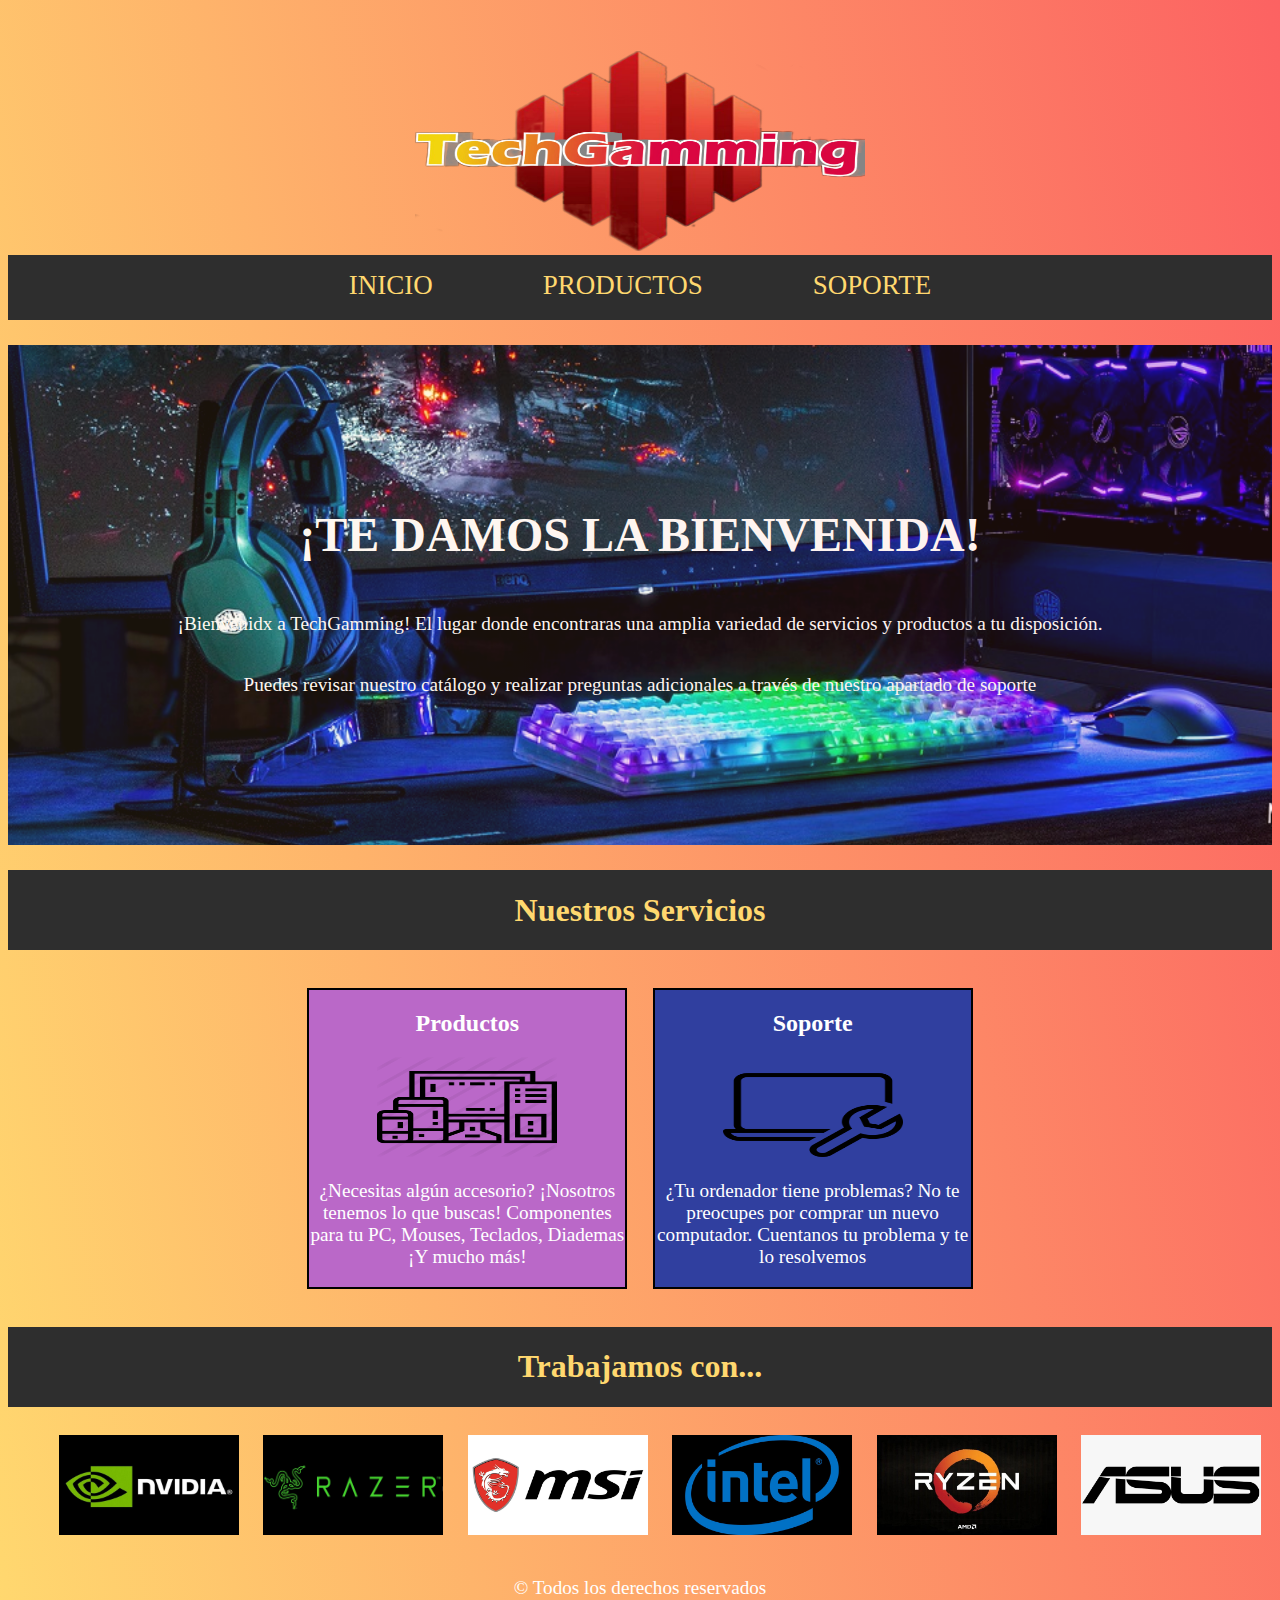
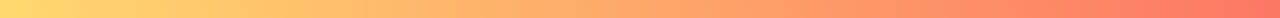
<file: index.html>
<!DOCTYPE html>
<html lang="en">

<head>
    <meta charset="UTF-8">
    <meta name="viewport" content="width=device-width, initial-scale=1.0">
    <title>Inicio</title>
    <link rel="stylesheet" href="css/estilo.css">
    <link rel="icon" href="imagenes/icono.ico" type="image/png" />

</head>

<body>
    <div class="contenedor">
        <header>
            <img src="imagenes/logo.png" alt="logo">
        </header>
        <div class="btn_menu">
            <h1>MENÚ</h1>
        </div>
        <nav>
            <ul class="navigation">
                <li class="item"><a class="botones" href="">Inicio</a></li>
                <li class="item"><a class="botones" href="productos.html">Productos</a></li>
                <li class="item"><a class="botones" href="soporte.html">Soporte</a></li>
            </ul>
        </nav>
        <article class="bienvenida">
            <h1 class="titulo_bienvenida">¡TE DAMOS LA BIENVENIDA!</h1>
            <p>¡Bienvenidx a TechGamming! El lugar donde encontraras una amplia variedad de servicios y productos a tu disposición.</p>
            <p>Puedes revisar nuestro catálogo y realizar preguntas adicionales a través de nuestro apartado de soporte</p>
        </article>
        <div class="separador">
            <h1>Nuestros Servicios</h1>
        </div>
        <section class="cuerpo_servicios">
            <div class="productos_index">
                <h2>Productos</h2>
                <a href="productos.html"> <img class="publi" alt="Logo computadora" src="imagenes/computadora.png" /></a>
                <p>¿Necesitas algún accesorio? ¡Nosotros tenemos lo que buscas! Componentes para tu PC, Mouses, Teclados, Diademas ¡Y mucho más!</p>
            </div>

            <div class="soporte_index">
                <h2>Soporte</h2>
                <a href="soporte.html"> <img class="publi" alt="Logo soporte" src="imagenes/soporte.png" /></a>
                <p>¿Tu ordenador tiene problemas? No te preocupes por comprar un nuevo computador. Cuentanos tu problema y te lo resolvemos</p>
            </div>
        </section>
    </div>
    <div class="separador2">
        <h1>Trabajamos con...</h1>
    </div>
    <section>
        <ul class="publicidad">
            <li>
                <a href="http://www.nvidia.com/"> <img class="publi" alt="Logo Nvidia" src="imagenes/nvidia.jpg" /></a>
            </li>
            <li>
                <a href="http://www.razer.com/"> <img class="publi" alt="Logo Razer" src="imagenes/razer.jpg" /></a>
            </li>
            <li>
                <a href="http://www.msi.com/"> <img class="publi" alt="Logo MSI" src="imagenes/msi.jpg" /></a>
            </li>
            <li>
                <a href="http://www.intel.com/"> <img class="publi" alt="Logo Razer" src="imagenes/intel.jpg" /></a>
            </li>
            <li>
                <a href="https://www.amd.com/es/ryzen"> <img class="publi" alt="Logo Ryzen" src="imagenes/ryzen.jpg" /></a>
            </li>
            <li>
                <a href="http://www.asus.com/"> <img class="publi" alt="Logo Asus" src="imagenes/asus.jpg" /></a>
            </li>
        </ul>
    </section>
    <footer>
        <p>&copy Todos los derechos reservados</p>
    </footer>
    </div>
    <script src="js/menu.js"></script>
</body>

</html>
</file>
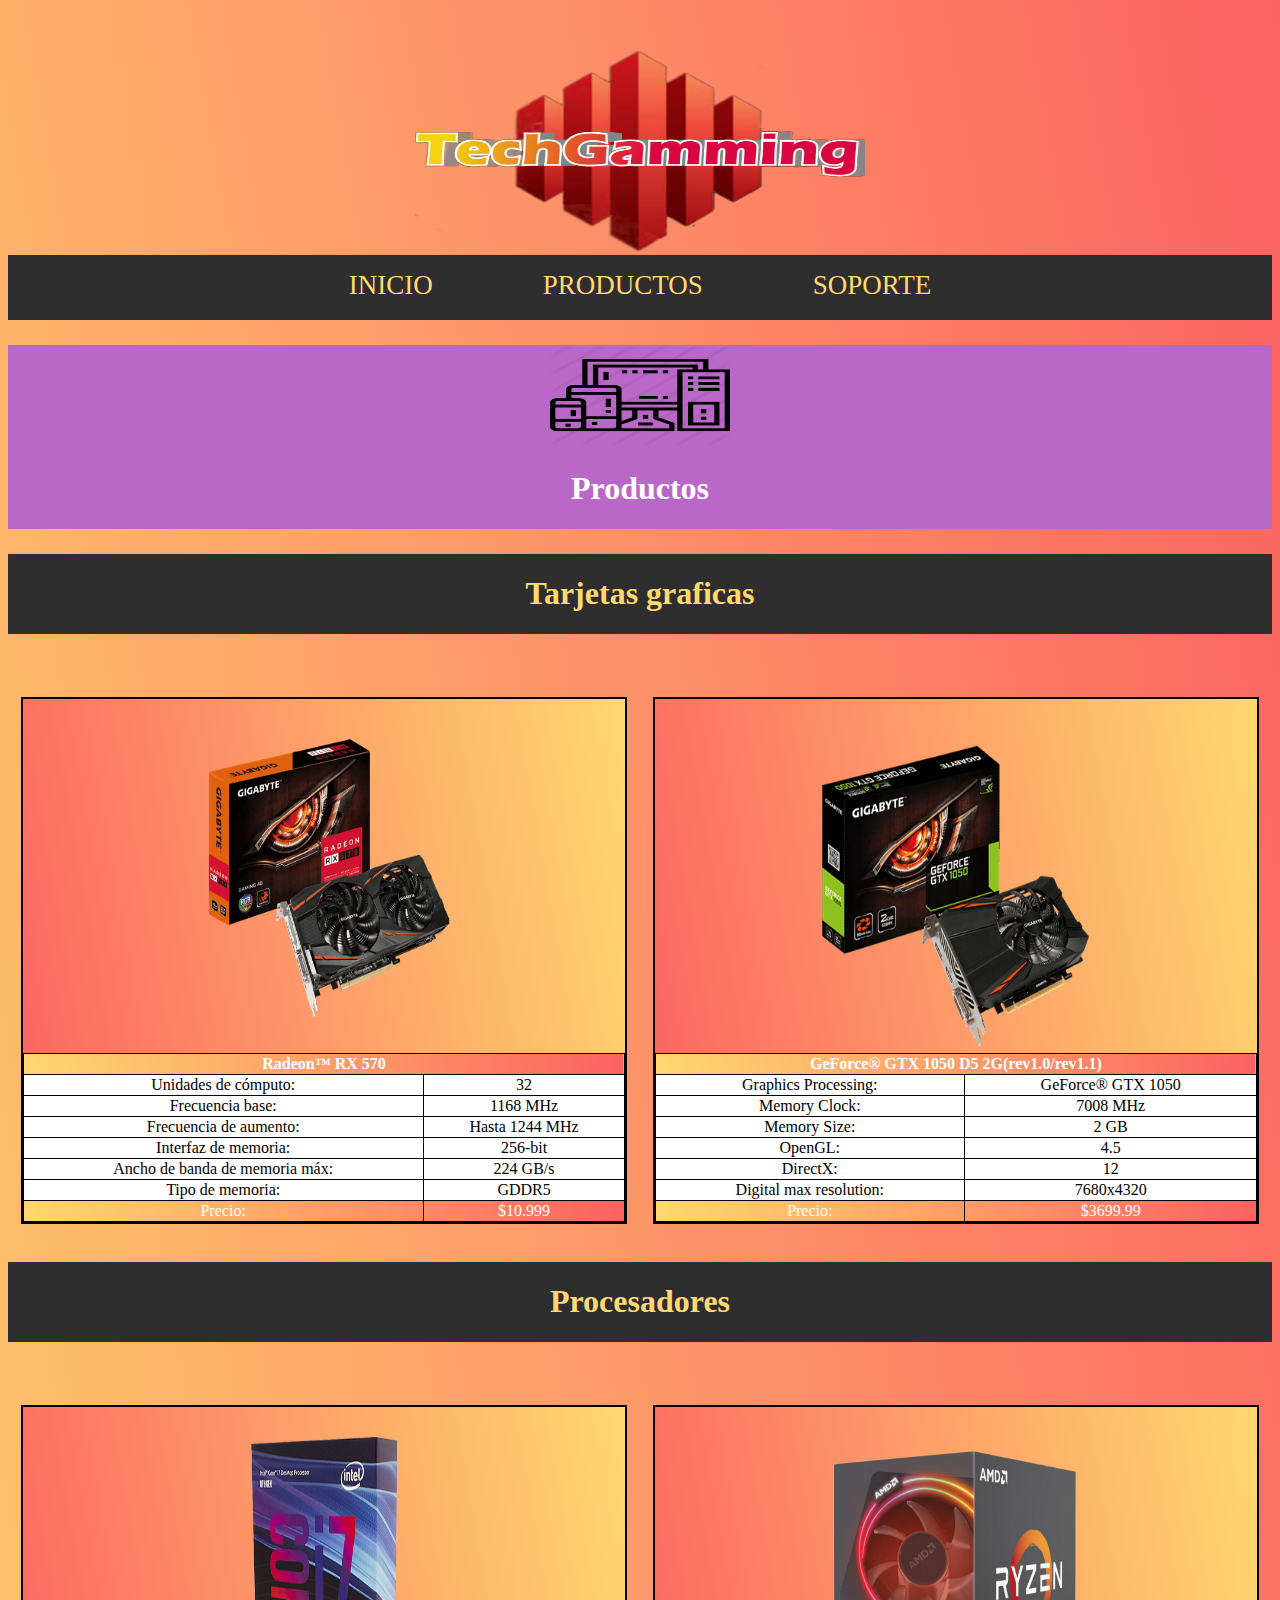
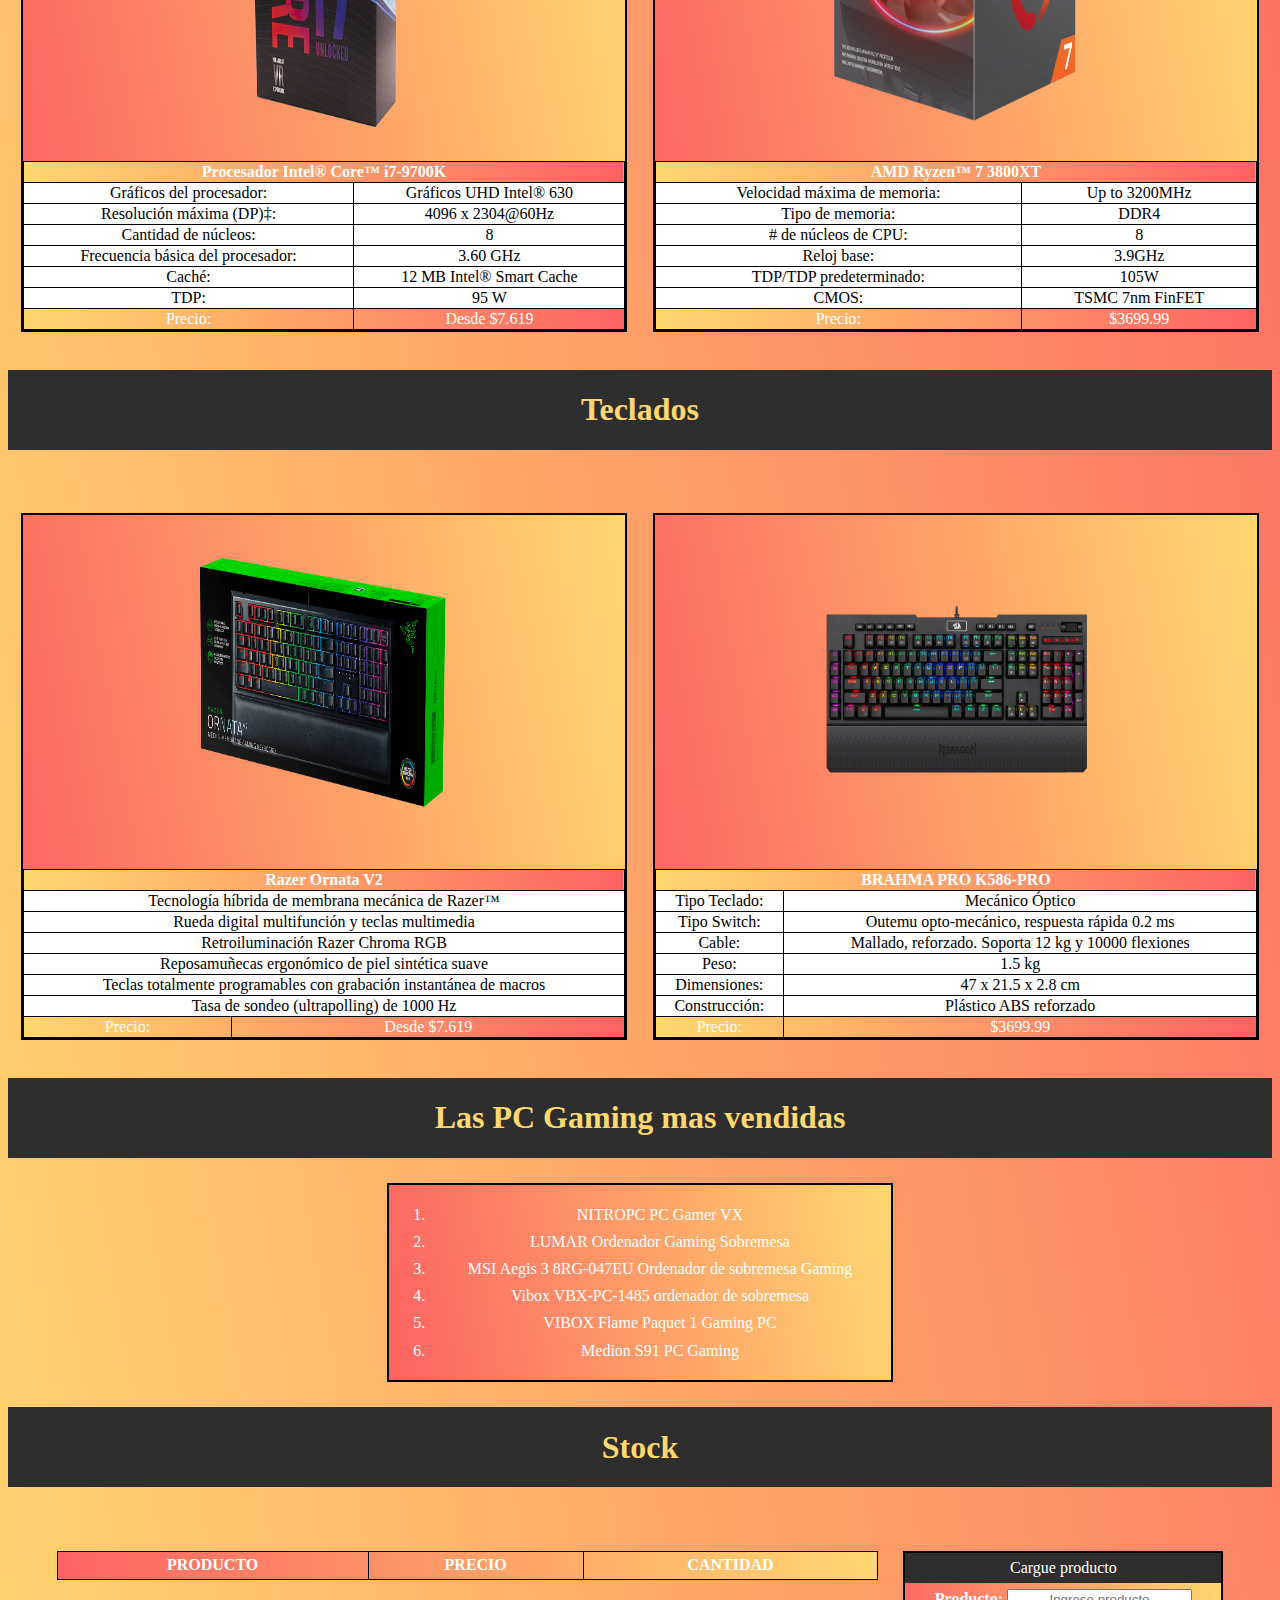
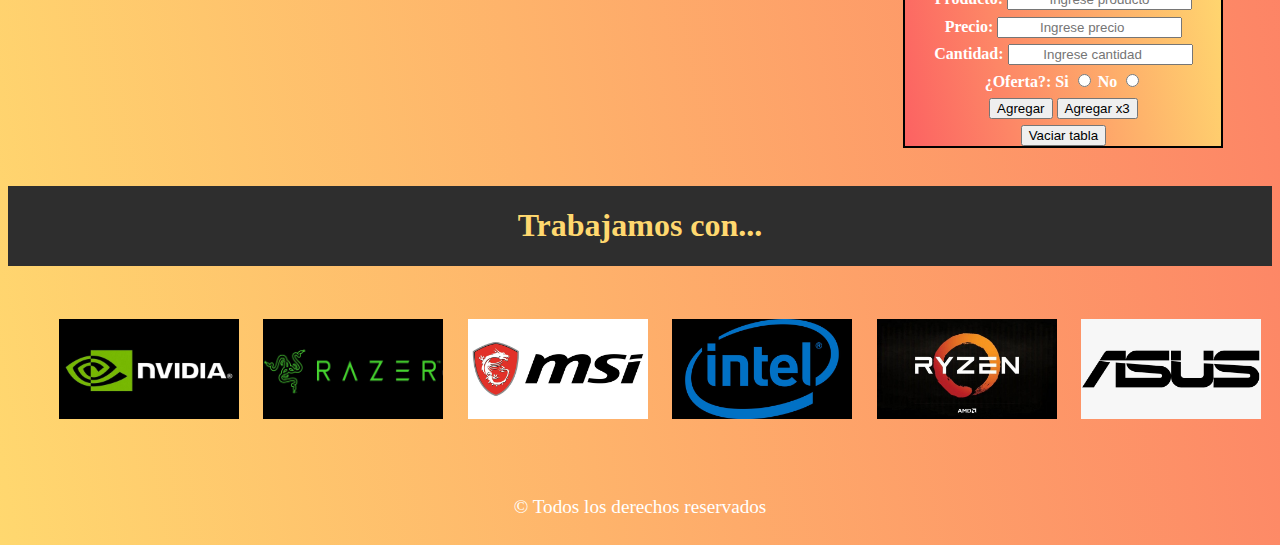
<file: productos.html>
<!DOCTYPE html>
<html lang="en">

<head>
    <meta charset="UTF-8">
    <meta name="viewport" content="width=device-width, initial-scale=1.0">
    <title>Productos</title>
    <link rel="stylesheet" href="css/estilo.css">
    <link rel="icon" href="imagenes/icono.ico" type="image/png" />
</head>

<body>
    <div class="contenedor">
        <header>
            <img src="imagenes/logo.png" alt="">
        </header>
        <div class="btn_menu">
            <h1>MENÚ</h1>
        </div>
        <nav>
            <ul class="navigation">
                <li class="item"><a class="botones" href="index.html">Inicio</a></li>
                <li class="item"><a class="botones" href="productos.html">Productos</a></li>
                <li class="item"><a class="botones" href="soporte.html">Soporte</a></li>
            </ul>
        </nav>
        <div class="seccion_productos">
            <a href="productos.html"> <img class="publi" alt="Logo computadora" src="imagenes/computadora.png" /></a>
            <h1>Productos</h1>
        </div>
        <div class="separador">
            <h1>Tarjetas graficas</h1>
        </div>
        <div class="cuerpo_tablas">
            <div class="tabla">
                <img class="imagen_tabla" src="imagenes/tarjeta1.png" alt="Imagen Tarjeta">
                <table>
                    <thead>
                        <tr>
                            <th colspan="2">Radeon™ RX 570</th>
                        </tr>
                    </thead>
                    <tfoot>
                        <tr>
                            <td>Precio:</td>
                            <td>$10.999</td>
                        </tr>
                    </tfoot>
                    <tbody>
                        <tr>
                            <td>Unidades de cómputo:</td>
                            <td>32</td>
                        </tr>
                        <tr>
                            <td>Frecuencia base:</td>
                            <td>1168 MHz</td>
                        </tr>
                        <tr>
                            <td>Frecuencia de aumento:</td>
                            <td>Hasta 1244 MHz</td>
                        </tr>
                        <tr>
                            <td>Interfaz de memoria:</td>
                            <td>256-bit</td>
                        </tr>
                        <tr>
                            <td>Ancho de banda de memoria máx:</td>
                            <td>224 GB/s</td>
                        </tr>
                        <tr>
                            <td>Tipo de memoria:</td>
                            <td>GDDR5</td>
                        </tr>
                </table>
            </div>
            <div class="tabla">
                <img class="imagen_tabla" src="imagenes/tarjeta2.png" alt="Imagen Tarjeta">
                <table>
                    <thead>
                        <tr>
                            <th colspan="2">GeForce® GTX 1050 D5 2G(rev1.0/rev1.1)</th>
                        </tr>
                    </thead>
                    <tfoot>
                        <tr>
                            <td>Precio:</td>
                            <td>$3699.99</td>
                        </tr>
                    </tfoot>
                    <tbody>
                        <tr>
                            <td>Graphics Processing: </td>
                            <td>GeForce® GTX 1050</td>
                        </tr>
                        <tr>
                            <td>Memory Clock:</td>
                            <td>7‎008 MHz</td>
                        </tr>
                        <tr>
                            <td>Memory Size:</td>
                            <td>2‎ GB</td>
                        </tr>
                        <tr>
                            <td>OpenGL:</td>
                            <td>4‎.5</td>
                        </tr>
                        <tr>
                            <td>DirectX:</td>
                            <td>1‎2</td>
                        </tr>
                        <tr>
                            <td>Digital max resolution: </td>
                            <td>7‎680x4320</td>
                        </tr>
                </table>
            </div>
        </div>
        <div class="separador">
            <h1>Procesadores</h1>
        </div>
        <div class="cuerpo_tablas">
            <div class="tabla">

                <img class="imagen_tabla" src="imagenes/procesador1.png" alt="Procesador">

                <table>
                    <thead>
                        <tr>
                            <th colspan="2">Procesador Intel® Core™ i7-9700K </th>
                        </tr>
                    </thead>
                    <tfoot>
                        <tr>
                            <td>Precio:</td>
                            <td>Desde $7.619</td>
                        </tr>
                    </tfoot>
                    <tbody>
                        <tr>
                            <td>Gráficos del procesador:</td>
                            <td>Gráficos UHD Intel® 630</td>
                        </tr>
                        <tr>
                            <td>Resolución máxima (DP)‡:</td>
                            <td>4096 x 2304@60Hz</td>
                        </tr>
                        <tr>
                            <td>Cantidad de núcleos: </td>
                            <td>8</td>
                        </tr>
                        <tr>
                            <td>Frecuencia básica del procesador:</td>
                            <td>3.60 GHz</td>
                        </tr>
                        <tr>
                            <td>Caché:</td>
                            <td>12 MB Intel® Smart Cache</td>
                        </tr>
                        <tr>
                            <td>TDP:</td>
                            <td>95 W</td>
                        </tr>
                </table>
            </div>
            <div class="tabla">
                <img class="imagen_tabla" src="imagenes/procesador2.png" alt="Procesador">
                <table>
                    <thead>
                        <tr>
                            <th colspan="2">AMD Ryzen™ 7 3800XT</th>
                        </tr>
                    </thead>
                    <tfoot>
                        <tr>
                            <td>Precio:</td>
                            <td>$3699.99</td>
                        </tr>
                    </tfoot>
                    <tbody>
                        <tr>
                            <td>Velocidad máxima de memoria: </td>
                            <td>Up to 3200MHz</td>
                        </tr>
                        <tr>
                            <td>Tipo de memoria:</td>
                            <td>DDR4</td>
                        </tr>
                        <tr>
                            <td># de núcleos de CPU:</td>
                            <td>8</td>
                        </tr>
                        <tr>
                            <td>Reloj base:</td>
                            <td> 3.9GHz</td>
                        </tr>
                        <tr>
                            <td>TDP/TDP predeterminado:</td>
                            <td>105W</td>
                        </tr>
                        <tr>
                            <td>CMOS:</td>
                            <td>TSMC 7nm FinFET</td>
                        </tr>
                </table>
            </div>
        </div>
        <div class="separador">
            <h1>Teclados</h1>
        </div>
        <div class="cuerpo_tablas">
            <div class="tabla">

                <img class="imagen_tabla" src="imagenes/teclado1.png" alt="Teclado">

                <table>
                    <thead>
                        <tr>
                            <th colspan="2">Razer Ornata V2 </th>
                        </tr>
                    </thead>
                    <tfoot>
                        <tr>
                            <td>Precio:</td>
                            <td>Desde $7.619</td>
                        </tr>
                    </tfoot>
                    <tbody>
                        <tr>
                            <td colspan="2">Tecnología híbrida de membrana mecánica de Razer™</td>
                        </tr>
                        <tr>
                            <td colspan="2">Rueda digital multifunción y teclas multimedia</td>
                        </tr>
                        <tr>
                            <td colspan="2">Retroiluminación Razer Chroma RGB </td>
                        </tr>
                        <tr>
                            <td colspan="2">Reposamuñecas ergonómico de piel sintética suave</td>
                        </tr>
                        <tr>
                            <td colspan="2">Teclas totalmente programables con grabación instantánea de macros</td>
                        </tr>
                        <tr>
                            <td colspan="2">Tasa de sondeo (ultrapolling) de 1000 Hz</td>
                        </tr>
                </table>
            </div>
            <div class="tabla">
                <img class="imagen_tabla" src="imagenes/teclado2.png" alt="Teclado">
                <table>
                    <thead>
                        <tr>
                            <th colspan="2">BRAHMA PRO K586-PRO</th>
                        </tr>
                    </thead>
                    <tfoot>
                        <tr>
                            <td>Precio:</td>
                            <td>$3699.99</td>
                        </tr>
                    </tfoot>
                    <tbody>
                        <tr>
                            <td>Tipo Teclado:</td>
                            <td>Mecánico Óptico</td>
                        </tr>
                        <tr>
                            <td>Tipo Switch:</td>
                            <td>Outemu opto-mecánico, respuesta rápida 0.2 ms</td>
                        </tr>
                        <tr>
                            <td>Cable:</td>
                            <td>Mallado, reforzado. Soporta 12 kg y 10000 flexiones</td>
                        </tr>
                        <tr>
                            <td>Peso:</td>
                            <td>1.5 kg</td>
                        </tr>
                        <tr>
                            <td>Dimensiones:</td>
                            <td> 47 x 21.5 x 2.8 cm</td>
                        </tr>
                        <tr>
                            <td>Construcción:</td>
                            <td>Plástico ABS reforzado</td>
                        </tr>
                </table>
            </div>
        </div>
        <div class="separador">
            <h1>Las PC Gaming mas vendidas</h1>
        </div>
        <div class="listaVendidos">
            <ol>
                <li>NITROPC PC Gamer VX </li>
                <li>LUMAR Ordenador Gaming Sobremesa </li>
                <li>MSI Aegis 3 8RG-047EU Ordenador de sobremesa Gaming </li>
                <li>Vibox VBX-PC-1485 ordenador de sobremesa </li>
                <li>VIBOX Flame Paquet 1 Gaming PC</li>
                <li>Medion S91 PC Gaming </li>
            </ol>
        </div>
        <div class="separador">
            <h1>Stock</h1>
        </div>
        <div class="cuerpo_stock">
            <div class="tabla_dinamica">
                <table id="table">
                    <tr class="stock">
                        <td>Producto</td>
                        <td>Precio</td>
                        <td>Cantidad</td>
                    </tr>
                </table>
            </div>
            <div class="formulario_dinamico">
                <form name="formulario_dinamico">
                    <div class="title_dinamico">
                        Cargue producto
                    </div>
                    <div>
                        <label for="producto"> Producto: </label>
                        <input type="text" id="producto" name="producto" placeholder="Ingrese producto">
                    </div>
                    <div>
                        <label for="number">Precio:</label>
                        <input type="number" id="precio" name="number" placeholder="Ingrese precio">
                    </div>
                    <div>
                        <label for="cant">Cantidad:</label>
                        <input type="number" id="cantidad" name="cant" placeholder="Ingrese cantidad">
                    </div>
                    <div>
                        <label>¿Oferta?:</label>
                        <label for="oferta">Si</label>
                        <input type="radio" name="oferta" value="si">
                        <label for="oferta">No</label>
                        <input type="radio" name="oferta" value="no">
                    </div>
                    <div>
                        <button type="button" id="btnAdd">Agregar</button>
                        <button type="button" id="btn3">Agregar x3</button>
                    </div>
                    <div>
                        <button type="button" id="btnVaciar">Vaciar tabla</button>
                    </div>
                </form>
            </div>
        </div>
        <div class="separador2">
            <h1>Trabajamos con...</h1>
        </div>
        <div>
            <ul class="publicidad">
                <li>
                    <a href="http://www.nvidia.com/"> <img class="publi" alt="Logo Nvidia" src="imagenes/nvidia.jpg" /></a>
                </li>
                <li>
                    <a href="http://www.razer.com/"> <img class="publi" alt="Logo Razer" src="imagenes/razer.jpg" /></a>
                </li>
                <li>
                    <a href="http://www.msi.com/"> <img class="publi" alt="Logo MSI" src="imagenes/msi.jpg" /></a>
                </li>
                <li>
                    <a href="http://www.intel.com/"> <img class="publi" alt="Logo Razer" src="imagenes/intel.jpg" /></a>
                </li>
                <li>
                    <a href="https://www.amd.com/es/ryzen"> <img class="publi" alt="Logo Ryzen" src="imagenes/ryzen.jpg" /></a>
                </li>
                <li>
                    <a href="http://www.asus.com/"> <img class="publi" alt="Logo Asus" src="imagenes/asus.jpg" /></a>
                </li>
            </ul>
        </div>
        <footer>
            <p>&copy Todos los derechos reservados</p>
        </footer>
    </div>
    <script src="js/menu.js"></script>
    <script src="js/tabla.js"></script>
</body>

</html>
</file>
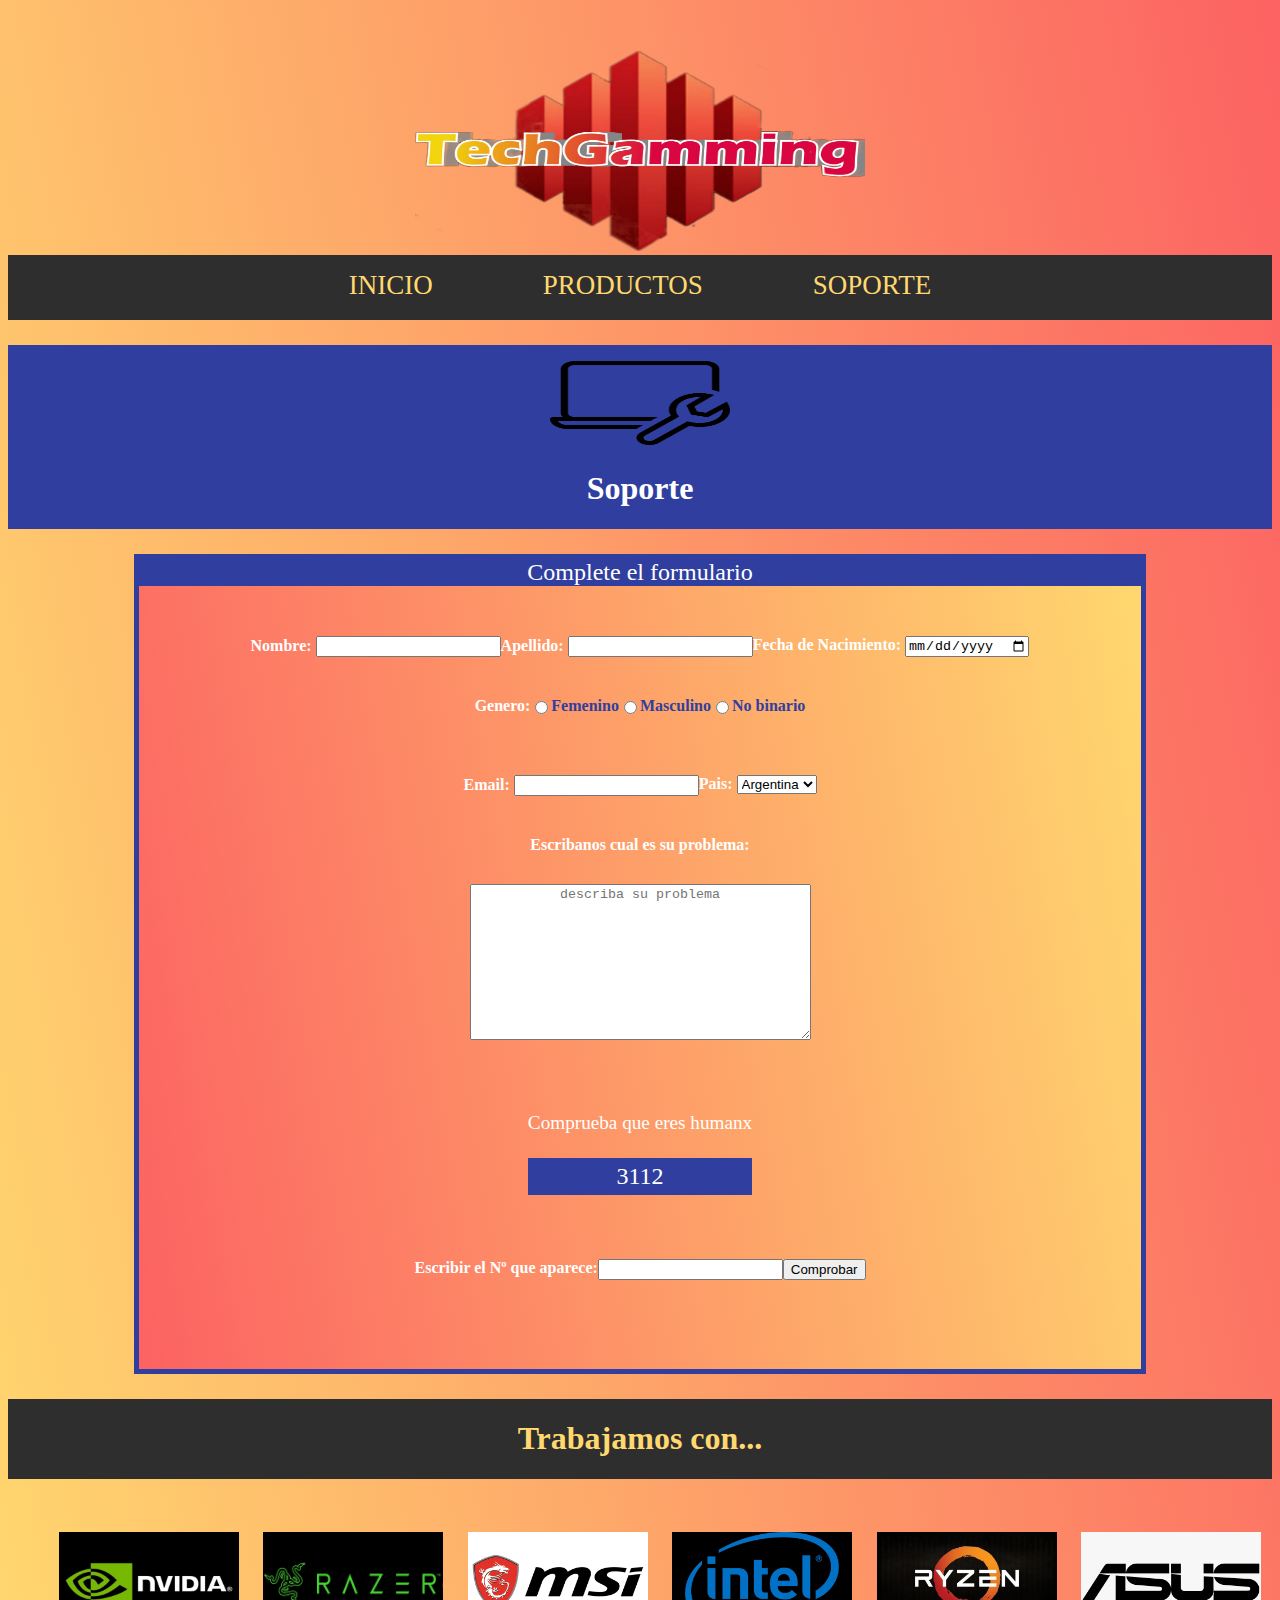
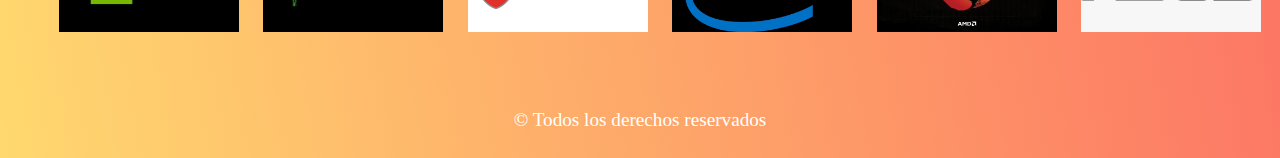
<file: soporte.html>
<!DOCTYPE html>
<html lang="en">

<head>
    <meta charset="UTF-8">
    <meta name="viewport" content="width=device-width, initial-scale=1.0">
    <title>Soporte</title>
    <link rel="stylesheet" href="css/estilo.css">
    <link rel="icon" href="imagenes/icono.ico" type="image/png" />
</head>

<body>
    <div class="contenedor">
        <header>
            <img src="imagenes/logo.png" alt="Logo">
        </header>
        <div class="btn_menu">
            <h1>MENÚ</h1>
        </div>
        <nav>
            <ul class="navigation">
                <li class="item"><a class="botones" href="index.html">Inicio</a></li>
                <li class="item"><a class="botones" href="productos.html">Productos</a></li>
                <li class="item"><a class="botones" href="soporte.html">Soporte</a></li>
            </ul>
        </nav>
        <div class="seccion_soporte">
            <a href="soporte.html"> <img class="publi" alt="Logo soporte" src="imagenes/soporte.png" /></a>
            <h1>Soporte</h1>
        </div>
        <div class="formulario">
            <form>
                <div class="titulo_formulario">
                    Complete el formulario
                </div>
                <div class="fila_formulario">
                    <div>
                        <label for="fname"> Nombre: </label>
                        <input type="text" id="fname" name="fname" value="">
                    </div>
                    <div>
                        <label for="lname">Apellido:</label>
                        <input type="text" id="lname" name="lname" value="">
                    </div>
                    <div>
                        <label for="birthday">Fecha de Nacimiento:</label>
                        <input type="date" id="birthday" name="birthday">
                    </div>
                </div>
                <div class="fila_formulario">
                    <label for="gender">Genero: </label>
                    <input type="radio" id="fem" name="gender" value="">
                    <label class="genero" for="male">Femenino</label>
                    <input type="radio" id="mas" name="gender" value="mas">
                    <label class="genero" for="female">Masculino</label>
                    <input type="radio" id="other" name="gender" value="other">
                    <label class="genero" for="other">No binario</label>
                </div>
                <div class="fila_formulario">
                    <div>
                        <label for="email">Email:</label>
                        <input type="email" id="email" name="email">
                    </div>
                    <div>
                        <label for="select">Pais:</label>
                        <select>
                    <option value="argentina">Argentina</option>
                    <option value="chile">Chile</option>
                    <option value="colombia">Colombia</option>
                    <option value="uruguay">Urugay</option>
                       </select>
                    </div>
                </div>
                <div class="fila_formulario">
                    <label for="txt">Escribanos cual es su problema:</label>

                </div>
                <div class="textarea">
                    <textarea cols="40" rows="10" placeholder="describa su problema"></textarea>
                </div>
                <div class="fila_formulario">
                    <div>
                        <p>Comprueba que eres humanx</p>
                        <p class="textoCaptcha" id="naleatorio"></p>
                    </div>
                </div>
                <div class="fila_formulario">
                    <label for="IngresarNumero">Escribir el Nº que aparece: </label>
                    <input type="number" id="IngresarNumero">
                    <input type="button" id="botonComprobar" value="Comprobar">
                </div>
                <div class="fila_formulario">
                    <p id="validacion"></p>
                </div>
                <div id="enviar">
                    <input class="registro" type="submit" value="Enviar">
                </div>
            </form>

        </div>

        <div class="separador2">
            <h1>Trabajamos con...</h1>
        </div>
        <div>
            <ul class="publicidad">
                <li>
                    <a href="http://www.nvidia.com/"> <img class="publi" alt="Logo Nvidia" src="imagenes/nvidia.jpg" /></a>
                </li>
                <li>
                    <a href="http://www.razer.com/"> <img class="publi" alt="Logo Razer" src="imagenes/razer.jpg" /></a>
                </li>
                <li>
                    <a href="http://www.msi.com/"> <img class="publi" alt="Logo MSI" src="imagenes/msi.jpg" /></a>
                </li>
                <li>
                    <a href="http://www.intel.com/"> <img class="publi" alt="Logo Razer" src="imagenes/intel.jpg" /></a>
                </li>
                <li>
                    <a href="https://www.amd.com/es/ryzen"> <img class="publi" alt="Logo Ryzen" src="imagenes/ryzen.jpg" /></a>
                </li>
                <li>
                    <a href="http://www.asus.com/"> <img class="publi" alt="Logo Asus" src="imagenes/asus.jpg" /></a>
                </li>
            </ul>
        </div>
        <footer>
            <p>&copy Todos los derechos reservados</p>
        </footer>
    </div>
    <script src="js/menu.js"></script>
    <script src="js/formulario.js"></script>
</body>

</html>
</file>
<file: css/estilo.css>
/*----------------------------------------Responsive Mobile First---------------------------------------------*/

.contenedor {
    flex-direction: column;
}

.publicidad, .separador2 {
    display: none;
}

/*-----------------------------------------Estilos generales-------------------------------------------------*/

header, nav, footer, .titulo_formulario, .textoCaptcha, .resultadoCaptcha, td, .listaVendidos, .btn_menu, 
.separador, .separador2, .seccion_soporte, .seccion_productos, .tabla, .listaVendidos, 
.formulario_dinamico, #validacion, .textarea {
    text-align-last: center;
}

body, th, tfoot {
    background: linear-gradient(80deg, #ffd86f, #fc6262);
    color: white;
}

.listaVendidos, .tabla, .formulario, .stock, .formulario_dinamico {
    background: linear-gradient(80deg, #fc6262, #ffd86f);
}

.btn_menu, .separador, .separador2, .title_dinamico {
    background-color: #2e2e2e;
    padding: 2%;
}

ul.navigation.show, nav, .bienvenida, .contenedor {
    display: flex;
}

header, .separador, .separador2, .bienvenida, .productos_index, .soporte_index, footer, .seccion_productos,
.seccion_soporte, .tabla, .listaVendidos, div, .formulario, .formulario_dinamico {
    margin-top: 2%;
}

img {
    width: 80%;
    height: 50%;
}

/*-----------------------------------------------------Nav-------------------------------------------------*/

nav {
    border-bottom: 4px solid #2e2e2e;
    width: 100%;
    background-color: gray;
}

.item {
    list-style: none;
    font-size: 60%;
    color: white;
    text-transform: uppercase;
    padding: 2%;
}

.botones {
    text-decoration: none;
    color: white;
}

ul.navigation {
    width: 100%;
    margin: 0px;
    padding: 0px;
    display: none;
    flex-direction: column;
    list-style: none;
}

li:hover {
    background-color: #fc6262;
}

.btn_menu h1, .separador, .separador2 {
    color: #ffd86f;
    font-size: 80%;
}

/*---------------------------------------------BIENVENIDA---------------------------------------------------*/

.bienvenida {
    width: 100%;
    height: 500px;
    background-image: url("../imagenes/bienvenida.png");
    background-size: cover;
    background-repeat: no-repeat;
    background-attachment: fixed;
    opacity: 90%;
    align-content: center;
    flex-direction: column;
    text-align: center;
    justify-content: center;
}

.titulo_bienvenida {
    font-size: 300%;
}

p {
    font-size: 120%;
}

/*-------------------------------------------Nuestros servicios---------------------------------------------*/

.seccion_soporte, .seccion_productos {
    justify-content: center;
}

.productos_index, .soporte_index {
    border: solid 2px black;
    text-align: center;
    justify-content: center;
    width: 100%;
    height: 300px;
}

.soporte_index, .seccion_soporte {
    background-color: #303f9f;
}

.productos_index, .seccion_productos {
    background-color: #ba68c8;
}

.publi {
    width: 40%;
    height: 120px;
}

/*-----------------------------------------------PRODUCTOS--------------------------------------------------*/

.tabla, .listaVendidos {
    border: solid 2px black;
}

table, .tabla {
    width: 100%;
    height: 100%;
}

td {
    border-bottom: solid 1px;
}

tbody {
    background-color: white;
    color: black;
}

table, td, tr {
    border: 1px solid black;
    border-collapse: collapse;
}

.imagen_tabla {
    width: 45%;
    height: 90%;
}

/*----------------------------------------------- PAGINA DE SOPORTE------------------------------------------*/

.formulario, .textoCaptcha {
    border: solid 1px #303f9f;
}

.titulo_formulario {
    margin: 0%;
}

.titulo_formulario, .textoCaptcha, .resultadoCaptcha {
    background: #303f9f;
    font-size: 150%;
}

label {
    font-family: cursive;
    font-size: 100%;
    font-weight: bold;
}

.fila_formulario {
    padding: 1%;
}

.registro {
    background-color: #303f9f;
    font-size: 100%;
    font-weight: bold;
    color: white;
}

.genero {
    color: #303f9f;
}

form {
    width: 100%;
}

#enviar {
    display: none;
    text-align-last: center;
}

/*-----------------------------------------------CAPTCHA----------------------------------------------------*/

.resultadoCaptcha {
    font-family: 'Segoe UI', Tahoma, Geneva, Verdana, sans-serif;
}

.ResultadoPositivo {
    background-color: green;
}

.ResultadoNegativo {
    background-color: red;
}

/*------------------------------------------------STOCK-----------------------------------------------------*/

.oferta {
    background-color: yellow;
}

table {
    height: 15%;
}

.stock {
    color: white;
    text-transform: uppercase;
    font-weight: bold;
}

.formulario_dinamico {
    border: solid 2px black;
    width: 60%;
    margin-left: 20%;
    margin-right: 20%;
}

.title_dinamico {
    font-size: 100%;
    margin: 0%;
    text-align: center;
}

/*---------------------------------------------RESPONSIVE PC-------------------------------------------------*/

@media only screen and (min-width: 660px) {

    .contenedor {
        flex-direction: column;
    }

    /*----------------------------------------ESTILOS GENERALES----------------------------------------------*/
    
    .cuerpo_servicios, ul.navigation, .publicidad, .separador2, .formulario,
    .fila_formulario, .cuerpo_stock {
        display: flex;
        justify-content: center;
    }

    .productos_index, .soporte_index, .tabla, .tabla_dinamica, .formulario_dinamico {
        margin: 1%;
        margin-top: 3%;
    }

    /*--------------------------------------------SERVICIOS--------------------------------------------------*/
    
    .productos_index, .soporte_index {
        width: 25%;
        height: 50%;

    }

    /*--------------------------------------------NAVEGADOR--------------------------------------------------*/
    
    .btn_menu {
        display: none;
    }

    ul.navigation {
        flex-direction: row;
    }

    nav {
        background-color: #2e2e2e;
    }

    .item {
        margin: 0px 40px;
        list-style: none;
        font-size: 27px;
        padding: 15px;
    }

    .botones {
        text-decoration: none;
        color: #ffd86f;
    }

    /*-------------------------------------------------LOGO--------------------------------------------------*/
    
    img {
        width: 450px;
        height: 200px;
    }

    /*-----------------------------------------------PUBLICIDADES---------------------------------------------*/
    
    .publicidad {
        list-style: none;
    }

    li {
        padding: 1%;
    }

    .publi {
        width: 180px;
        height: 100px;
    }

    .separador, .separador2 {
        padding: 0%;
        font-size: 100%;
    }

    /*-----------------------------------------------PRODUCTOS------------------------------------------------*/
    
    .cuerpo_tablas {
        display: flex;
    }

    .listaVendidos {
        margin-left: 30%;
        margin-right: 30%;
    }

    .imagen_tabla {
        width: 45%;
        height: 350px;
    }

    /*-----------------------------------------------SOPORTE-------------------------------------------------*/
    
    .formulario, .fila_formulario {
        list-style: none;
    }

    .formulario {
        margin-left: 10%;
        margin-right: 10%;
    }

    .formulario, .textoCaptcha {
        border: solid 5px #303f9f;
    }

    /*------------------------------------------------STOCK--------------------------------------------------*/
    
    .tabla_dinamica {
        width: 65%;
    }

    .formulario_dinamico {
        height: 50%;
        width: 25%;
    }
}
</file>
